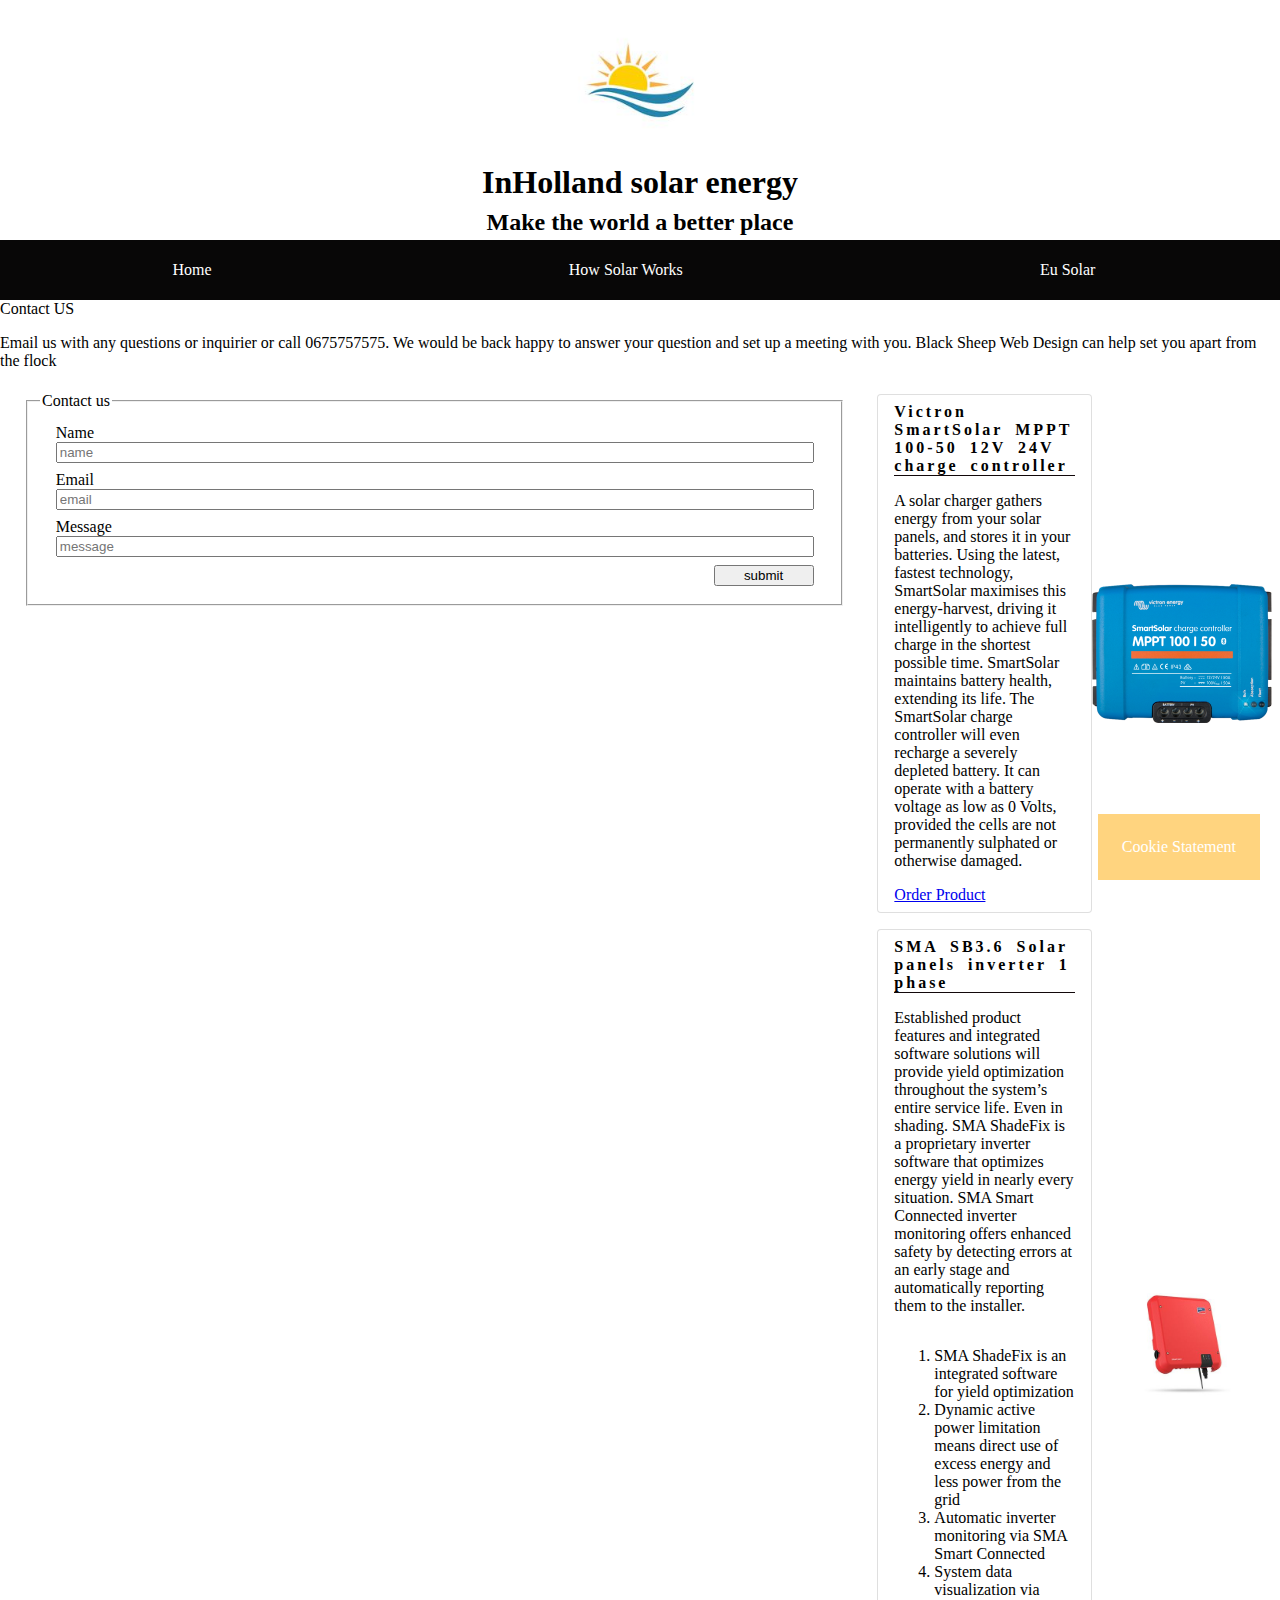
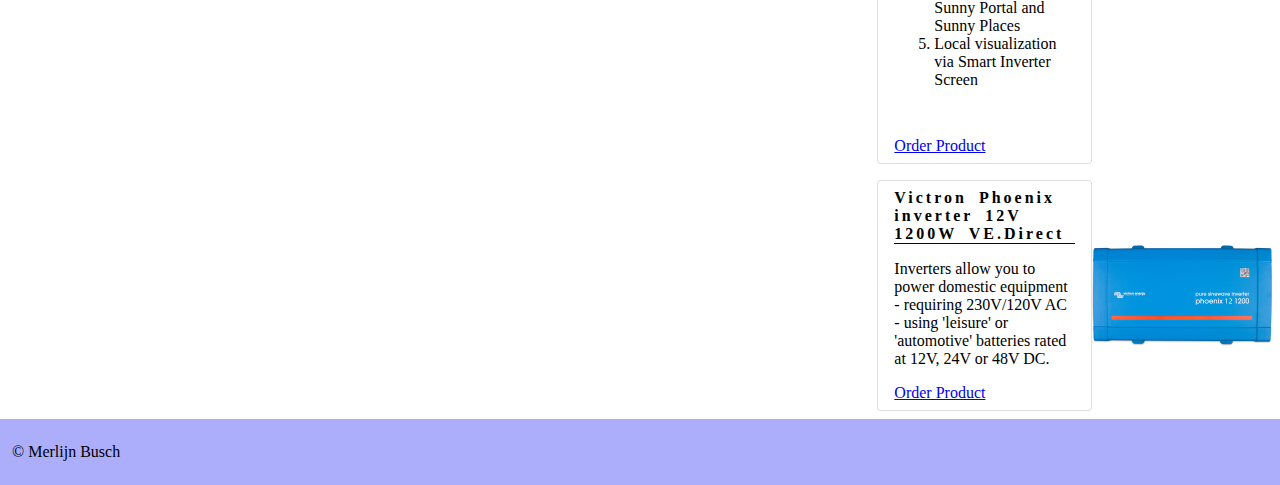
<file: contact.html>
<!DOCTYPE html>
<html lang="en" class="html">
<head>
    <meta charset="UTF-8">
    <meta name="viewport"
          content="width=device-width, user-scalable=no, initial-scale=1.0, maximum-scale=1.0, minimum-scale=1.0">
    <meta http-equiv="X-UA-Compatible" content="ie=edge">
    <meta name="author" content="Merlijn Busch">
    <title>Solar panels</title>
    <link rel="icon" type="image/x-icon" href="img/favicon.ico">
    <link rel="stylesheet" type="text/css" href="css/main.css">
    <link rel="stylesheet" type="text/css" href="css/contact.css">
</head>
<body class="body">
<header class="header">
    <!--logo-->
    <img class="header-logo" src="img/logo.jpg" alt="logo" title="logo">
    <section class="header-text-container">
        <h1 class="header-title">InHolland solar energy</h1>
        <h2 class="header-payoff">Make the world a better place</h2>
    </section>

    <nav role="navigation" class="nav">
        <section id="menuToggle">
            <input class="nav-checkbox" type="checkbox"/>
            <section class="hamburger">
                <span class="span"></span>
                <span class="span"></span>
                <span class="span"></span>
            </section>

            <ul class="nav-list" id="menu">
                <li class="nav-list-item"><a href="index.html">Home</a></li>
                <li class="nav-list-item"><a href="howsolarworks.html">How Solar Works</a></li>
                <li class="nav-list-item"><a href="eusolar.html">Eu Solar</a></li>
            </ul>
        </section>
    </nav>

</header>

<main class="main-content">

    <section class="main-content-information">
        <header>
            Contact US
        </header>
        <p>
            Email us with any questions or inquirier or call 0675757575. We
            would be back happy to answer your question and set up a meeting with
            you. Black Sheep Web Design can help set you apart from the flock
        </p>

    </section>

    <section class="contact-container">
        <form action="http://i-want-solar-energy.com/testform.php" class="main-content-form">
          <fieldset>
                <legend>Contact us</legend>
                <section class="main-content-form-section main-content-form-section-name">
                    <label for="name">Name</label>
                    <input class="main-content-form-name" type="text" id="name" name="name" placeholder="name"/>
                </section>
                <section class="main-content-form-section main-content-form-section-email">
                    <label for="email">Email</label>
                    <input class="main-content-form-email" type="email" id="email" name="email" placeholder="email"/>
                </section>
                <section class="main-content-form-section main-content-form-section-message">
                    <label for="message">Message</label>
                    <input class="main-content-form-message" id="message" name="message" placeholder="message"/>
                </section>

                <section class="main-content-form-section main-content-form-section-submit">
                    <input class="main-content-form-submit" type="submit" value="submit"/>
                </section>
            </fieldset>
        </form>

        <aside class="main-content-aside">
            <!--article 1-->
            <article class="product main-content-aside-product-1">
                <section class="product-section">
                    <header class="product-header">
                        Victron SmartSolar MPPT 100-50 12V 24V charge controller
                    </header>

                    <p>
                        A solar charger gathers energy from your solar panels, and stores it in your batteries.
                        Using the latest, fastest technology, SmartSolar maximises this energy-harvest, driving
                        it intelligently to achieve full charge in the shortest possible time. SmartSolar
                        maintains battery health, extending its life.

                        The SmartSolar charge controller will even recharge a severely depleted battery. It can
                        operate with a battery voltage as low as 0 Volts, provided the cells are not permanently
                        sulphated or otherwise damaged.
                    </p>

                    <footer class="product-footer">
                        <a href="https://www.ikwilzonneenergie.nl/epages/61494231.sf/nl_NL/?ObjectPath=/Shops/61494231/Products/SCC110050210"
                           target="_blank">Order Product</a>
                    </footer>
                </section>

                <a href="https://www.ikwilzonneenergie.nl/epages/61494231.sf/nl_NL/?ObjectPath=/Shops/61494231/Products/SCC110050210"
                   target="_blank" class="product-image">
                    <img class="res-image" src="img/product1.png"
                         alt="Victron SmartSolar MPPT 100-50 12V 24V charge controller"
                         title="Victron SmartSolar MPPT 100-50 12V 24V charge controller"/>
                </a>
            </article>

            <!--article 2-->
            <article class="product main-content-aside-product-2">
                <section class="product-section">
                    <header class="product-header">
                        SMA SB3.6 Solar panels inverter 1 phase
                    </header>

                    <p>
                        Established product features and integrated software solutions will provide yield
                        optimization throughout the system’s entire service life. Even in shading. SMA ShadeFix
                        is a proprietary inverter software that optimizes energy yield in nearly every situation.
                        SMA Smart Connected inverter monitoring offers enhanced safety by detecting errors at
                        an early stage and automatically reporting them to the installer.

                        <ol>
                            <li>SMA ShadeFix is an integrated software for yield optimization</li>
                            <li>Dynamic active power limitation means direct use of excess energy and less power from the grid
                            </li>
                            <li>Automatic inverter monitoring via SMA Smart Connected</li>
                            <li>System data visualization via Sunny Portal and Sunny Places</li>
                            <li>Local visualization via Smart Inverter Screen</li>
                        </ol>
                    </p>

                    <footer class="product-footer">
                        <a href="https://www.ikwilzonneenergie.nl/epages/61494231.sf/nl_NL/?ObjectPath=/Shops/61494231/Products/%22SMA+Sunny+Boy+SB3.6%22"
                           target="_blank">Order Product</a>
                    </footer>
                </section>

                <a href="https://www.ikwilzonneenergie.nl/epages/61494231.sf/nl_NL/?ObjectPath=/Shops/61494231/Products/%22SMA+Sunny+Boy+SB3.6%22"
                   target="_blank" class="product-image">
                    <img class="res-image" src="img/product2.jpg" alt="SMA SB3.6 Solar panels inverter 1 phase"
                         title="SMA SB3.6 Solar panels inverter 1 phase"/>
                </a>
            </article>

            <!--article 3-->
            <article class="product main-content-aside-product-2">
                <section class="product-section">
                    <header class="product-header">
                        Victron Phoenix inverter 12V 1200W VE.Direct
                    </header>

                    <p>
                        Inverters allow you to power domestic equipment -
                        requiring 230V/120V AC - using 'leisure' or 'automotive'
                        batteries rated at 12V, 24V or 48V DC.
                    </p>

                    <footer class="product-footer">
                        <a href="https://www.ikwilzonneenergie.nl/epages/61494231.sf/nl_NL/?ObjectPath=/Shops/61494231/Products/PIN122120200"
                           target="_blank">Order Product</a>
                    </footer>
                </section>
                <a href="https://www.ikwilzonneenergie.nl/epages/61494231.sf/nl_NL/?ObjectPath=/Shops/61494231/Products/PIN122120200"
                   target="_blank" class="product-image">
                    <img class="res-image" src="img/product3.png" alt="Victron Phoenix inverter 12V 1200W VE.Direct"
                         title="Victron Phoenix inverter 12V 1200W VE.Direct"/>
                </a>
            </article>
        </aside>
    </section>
</main>

<footer class="footer">
    <p class="footer-text">&copy; Merlijn Busch</p>
</footer>

<section class="cookie-container">
    <p class="cookie-container-text">Cookie Statement</p>
</section>

</body>
</html>
</file>
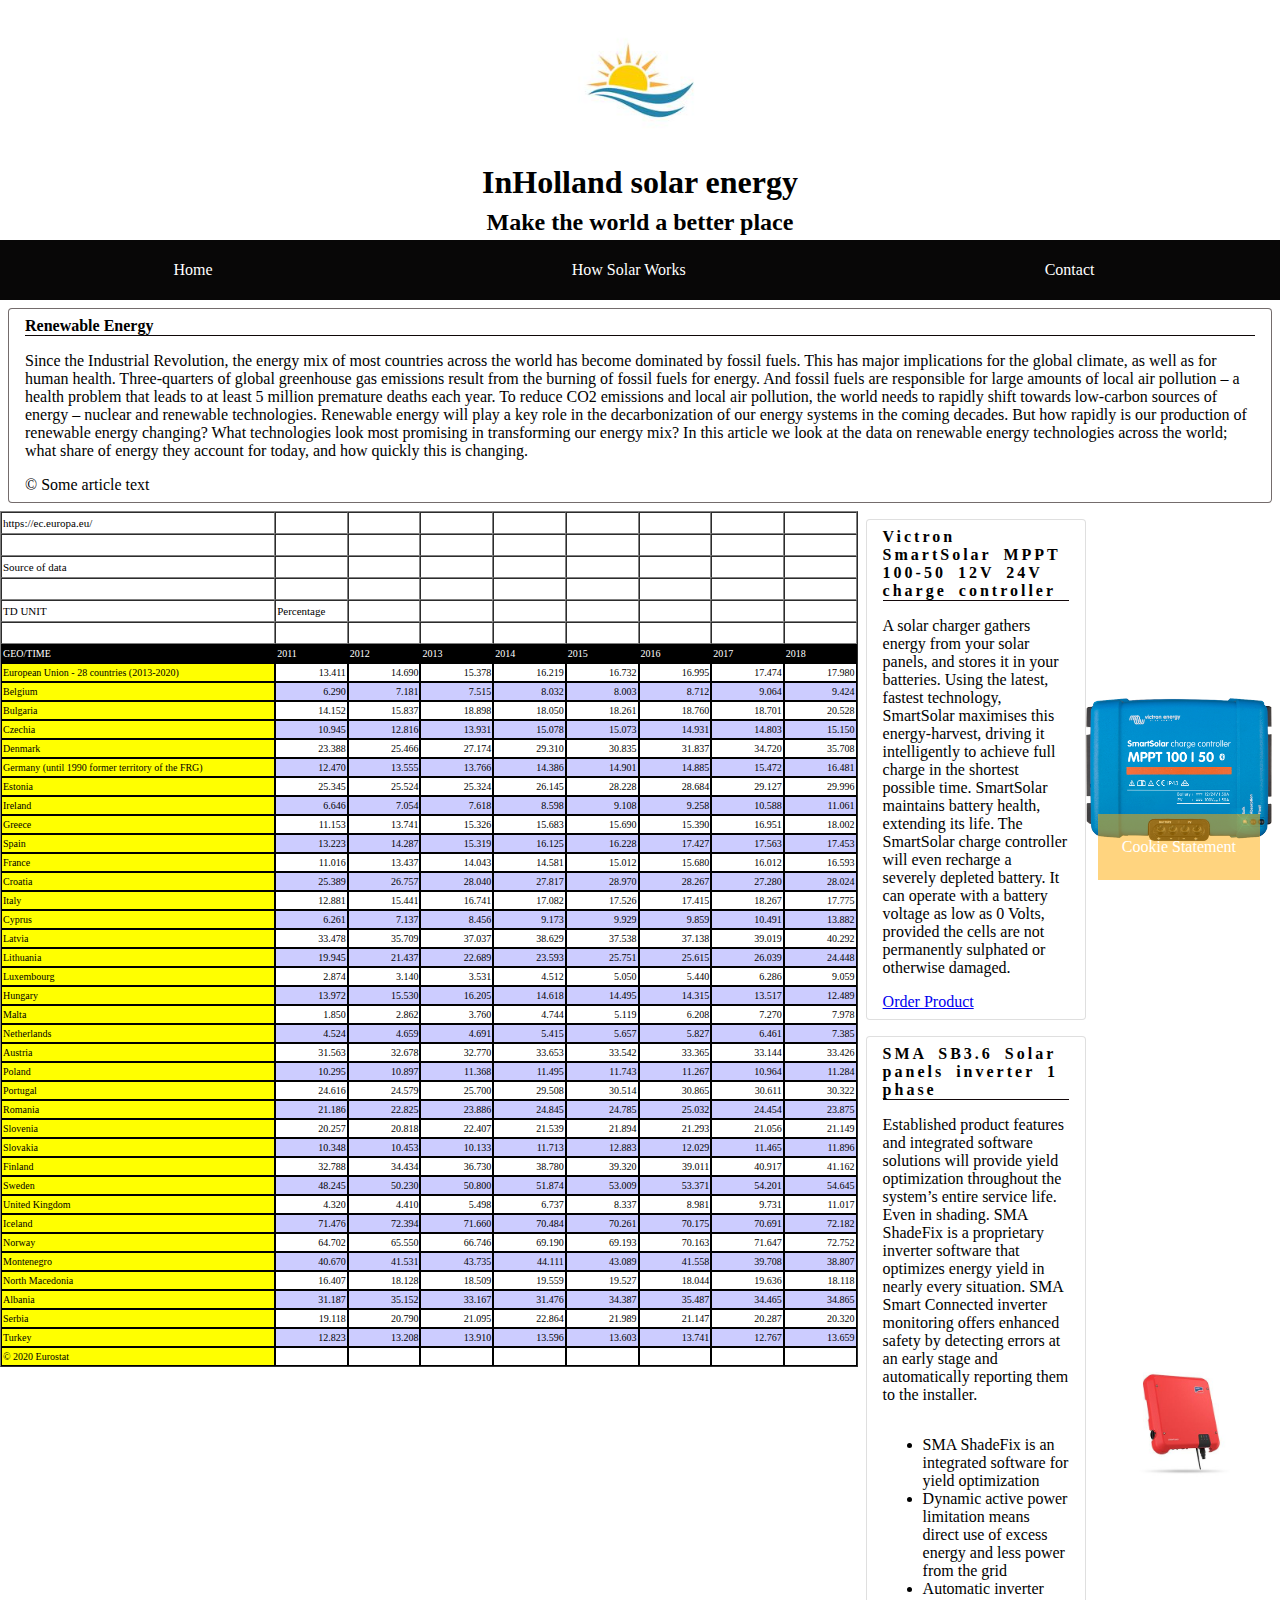
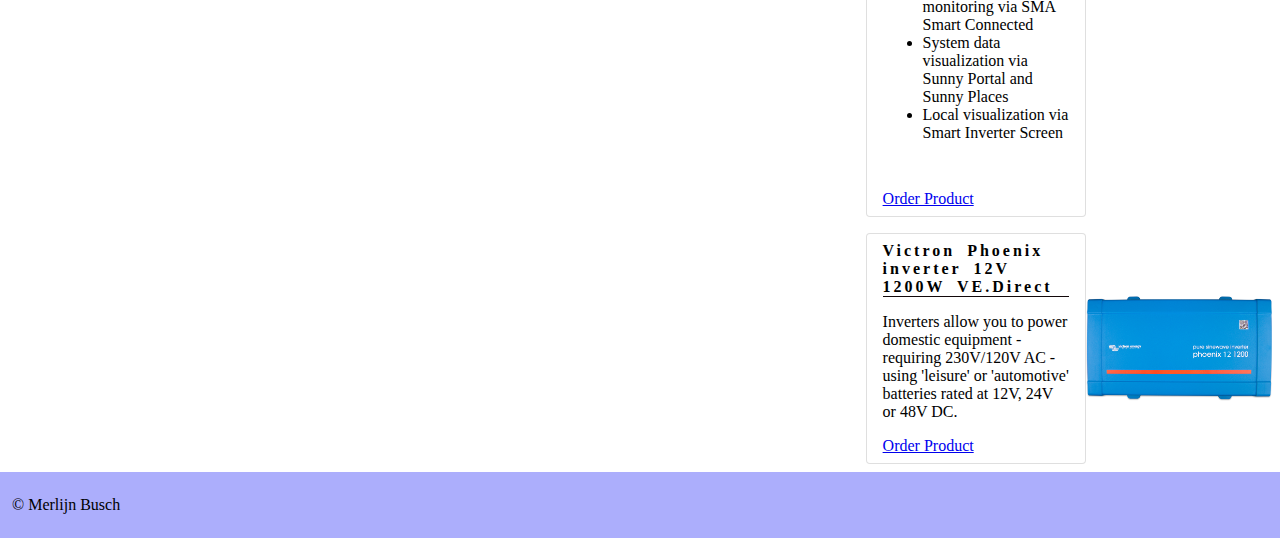
<file: eusolar.html>
<!doctype html>
<html lang="en" class="html">
<head>
    <meta charset="UTF-8">
    <meta name="viewport"
          content="width=device-width, user-scalable=no, initial-scale=1.0, maximum-scale=1.0, minimum-scale=1.0">
    <meta http-equiv="X-UA-Compatible" content="ie=edge">
    <title>Solar panels</title>
    <link rel="icon" type="image/x-icon" href="images/favicon.ico">
    <link rel="stylesheet" type="text/css" href="css/main.css">
    <link rel="stylesheet" type="text/css" href="css/eusolar.css">
</head>
<body class="body">
<header class="header">
    <!--logo-->
    <img class="header-logo" src="images/logo.jpg" alt="logo" title="logo">
    <section class="header-text-container">
        <h1 class="header-title">InHolland solar energy</h1>
        <h2 class="header-payoff">Make the world a better place</h2>
    </section>

    <nav role="navigation" class="nav">
        <section id="menuToggle">
            <input class="nav-checkbox" type="checkbox"/>
            <section class="hamburger">
                <span class="span"></span>
                <span class="span"></span>
                <span class="span"></span>
            </section>

            <ul class="nav-list" id="menu">
                <li class="nav-list-item"><a href="index.html">Home</a></li>
                <li class="nav-list-item"><a href="howsolarworks.html">How Solar Works</a></li>
                <li class="nav-list-item"><a href="contact.html">Contact</a></li>
            </ul>
        </section>
    </nav>

</header>

<main class="main-content">

    <section class="main-content-article">
        <article class="main-content-article-wrapper">
            <header>
                Renewable Energy
            </header>
            <p>
                Since the Industrial Revolution, the energy mix of most countries across the world has
                become dominated by fossil fuels. This has major implications for the global climate,
                as well as for human health. Three-quarters of global greenhouse gas emissions result
                from the burning of fossil fuels for energy. And fossil fuels are responsible for large
                amounts of local air pollution – a health problem that leads to at least 5 million premature deaths each year.
                To reduce CO2 emissions and local air pollution, the world needs to rapidly shift towards
                low-carbon sources of energy – nuclear and renewable technologies.
                Renewable energy will play a key role in the decarbonization of our energy systems in the
                coming decades. But how rapidly is our production of renewable energy changing? What technologies
                look most promising in transforming our energy mix?
                In this article we look at the data on renewable energy technologies across the world;
                what share of energy they account for today, and how quickly this is changing.
            </p>
            <footer>
                &copy; Some article text
            </footer>
        </article>
    </section>
    <section class="main-content-table">
    <table class="table" cellspacing=0 border=1>
            <tbody>
            <tr class="table-height">
                <td class="table-text">
                    <span class="table-info-text">https://ec.europa.eu/</span>
                </td>
                <td class="min-width-table">
                    <span class="table-info-text">&nbsp;</span>
                </td>
                <td class="min-width-table">
                    <span class="table-info-text">&nbsp;</span>
                </td>
                <td class="min-width-table">
                    <span class="table-info-text">&nbsp;</span>
                </td>
                <td class="min-width-table">
                    <span class="table-info-text">&nbsp;</span>
                </td>
                <td class="min-width-table">
                    <span class="table-info-text">&nbsp;</span>
                </td>
                <td class="min-width-table">
                    <span class="table-info-text">&nbsp;</span>
                </td>
                <td class="min-width-table">
                    <span class="table-info-text">&nbsp;</span>
                </td>
                <td class="min-width-table">
                    <span class="table-info-text">&nbsp;</span>
                </td>
            </tr>
            <tr class="table-height">
                <td class="table-text">
                    <span class="table-info-text">&nbsp;</span>
                </td>
                <td class="table-text">
                    <span class="table-info-text">&nbsp;</span>
                </td>
                <td class="min-width-table">
                    <span class="table-info-text">&nbsp;</span>
                </td>
                <td class="min-width-table">
                    <span class="table-info-text">&nbsp;</span>
                </td>
                <td class="min-width-table">
                    <span class="table-info-text">&nbsp;</span>
                </td>
                <td class="min-width-table">
                    <span class="table-info-text">&nbsp;</span>
                </td>
                <td class="min-width-table">
                    <span class="table-info-text">&nbsp;</span>
                </td>
                <td class="min-width-table">
                    <span class="table-info-text">&nbsp;</span>
                </td>
                <td class="min-width-table">
                    <span class="table-info-text">&nbsp;</span>
                </td>
            </tr>
            <tr class="table-height">
                <td class="table-text">
                    <span class="table-info-text">Source of data</span>
                </td>
                <td class="table-text">
                    <span class="table-info-text"></span>
                </td>
                <td class="min-width-table">
                    <span class="table-info-text">&nbsp;</span>
                </td>
                <td class="min-width-table">
                    <span class="table-info-text">&nbsp;</span>
                </td>
                <td class="min-width-table">
                    <span class="table-info-text">&nbsp;</span>
                </td>
                <td class="min-width-table">
                    <span class="table-info-text">&nbsp;</span>
                </td>
                <td class="min-width-table">
                    <span class="table-info-text">&nbsp;</span>
                </td>
                <td class="min-width-table">
                    <span class="table-info-text">&nbsp;</span>
                </td>
                <td class="min-width-table">
                    <span class="table-info-text">&nbsp;</span>
                </td>
            </tr>
            <tr class="table-height">
                <td class="table-text">
                    <span class="table-info-text">&nbsp;</span>
                </td>
                <td class="table-text">
                    <span class="table-info-text">&nbsp;</span>
                </td>
                <td class="min-width-table">
                    <span class="table-info-text">&nbsp;</span>
                </td>
                <td class="min-width-table">
                    <span class="table-info-text">&nbsp;</span>
                </td>
                <td class="min-width-table">
                    <span class="table-info-text">&nbsp;</span>
                </td>
                <td class="min-width-table">
                    <span class="table-info-text">&nbsp;</span>
                </td>
                <td class="min-width-table">
                    <span class="table-info-text">&nbsp;</span>
                </td>
                <td class="min-width-table">
                    <span class="table-info-text">&nbsp;</span>
                </td>
                <td class="min-width-table">
                    <span class="table-info-text">&nbsp;</span>
                </td>
            </tr>
            <tr class="table-height">
                <td class="table-text">
                    <span class="table-info-text">TD UNIT</span>
                </td>
                <td class="table-text">
                    <span class="table-info-text">Percentage</span>
                </td>
                <td class="min-width-table">
                    <span class="table-info-text">&nbsp;</span>
                </td>
                <td class="min-width-table">
                    <span class="table-info-text">&nbsp;</span>
                </td>
                <td class="min-width-table">
                    <span class="table-info-text">&nbsp;</span>
                </td>
                <td class="min-width-table">
                    <span class="table-info-text">&nbsp;</span>
                </td>
                <td class="min-width-table">
                    <span class="table-info-text">&nbsp;</span>
                </td>
                <td class="min-width-table">
                    <span class="table-info-text">&nbsp;</span>
                </td>
                <td class="min-width-table">
                    <span class="table-info-text">&nbsp;</span>
                </td>
            </tr>
            <tr style="height:0px;">
                <td class="min-width-table">
                    <span class="table-info-text">&nbsp;</span>
                </td>
                <td class="min-width-table">
                    <span class="table-info-text">&nbsp;</span>
                </td>
                <td class="min-width-table">
                    <span class="table-info-text">&nbsp;</span>
                </td>
                <td class="min-width-table">
                    <span class="table-info-text">&nbsp;</span>
                </td>
                <td class="min-width-table">
                    <span class="table-info-text">&nbsp;</span>
                </td>
                <td class="min-width-table">
                    <span class="table-info-text">&nbsp;</span>
                </td>
                <td class="min-width-table">
                    <span class="table-info-text">&nbsp;</span>
                </td>
                <td class="min-width-table">
                    <span class="table-info-text">&nbsp;</span>
                </td>
                <td class="min-width-table">
                    <span class="table-info-text">&nbsp;</span>
                </td>
            </tr>
            <tr class="table-height">
                <td class="table-header-bar">
                    <span class="table-info-text">GEO/TIME</span>
                </td>
                <td class="table-header-bar">
                    <span class="table-info-text">2011</span>
                </td>
                <td class="table-header-bar">
                    <span class="table-info-text">2012</span>
                </td>
                <td class="table-header-bar">
                    <span class="table-info-text">2013</span>
                </td>
                <td class="table-header-bar">
                    <span class="table-info-text">2014</span>
                </td>
                <td class="table-header-bar">
                    <span class="table-info-text">2015</span>
                </td>
                <td class="table-header-bar">
                    <span class="table-info-text">2016</span>
                </td>
                <td class="table-header-bar">
                    <span class="table-info-text">2017</span>
                </td>
                <td class="table-header-bar">
                    <span class="table-info-text">2018</span>
                </td>
            </tr>
            <tr class="table-height">
                <td class="table-text-type-one ">
                    <span class="table-info-text">European Union - 28 countries (2013-2020)</span>
                </td>
                <td class="table-text-type-two">
                    <span class="table-info-text">13.411</span>
                </td>
                <td class="table-text-type-two">
                    <span class="table-info-text">14.690</span>
                </td>
                <td class="table-text-type-two">
                    <span class="table-info-text">15.378</span>
                </td>
                <td class="table-text-type-two">
                    <span class="table-info-text">16.219</span>
                </td>
                <td class="table-text-type-two">
                    <span class="table-info-text">16.732</span>
                </td>
                <td class="table-text-type-two">
                    <span class="table-info-text">16.995</span>
                </td>
                <td class="table-text-type-two">
                    <span class="table-info-text">17.474</span>
                </td>
                <td class="table-text-type-two">
                    <span class="table-info-text">17.980</span>
                </td>
            </tr>
            <tr class="table-height">
                <td class="table-text-type-one ">
                    <span class="table-info-text">Belgium</span>
                </td>
                <td class="table-text-type-three ">
                    <span class="table-info-text">6.290</span>
                </td>
                <td class="table-text-type-three ">
                    <span class="table-info-text">7.181</span>
                </td>
                <td class="table-text-type-three ">
                    <span class="table-info-text">7.515</span>
                </td>
                <td class="table-text-type-three ">
                    <span class="table-info-text">8.032</span>
                </td>
                <td class="table-text-type-three ">
                    <span class="table-info-text">8.003</span>
                </td>
                <td class="table-text-type-three ">
                    <span class="table-info-text">8.712</span>
                </td>
                <td class="table-text-type-three ">
                    <span class="table-info-text">9.064</span>
                </td>
                <td class="table-text-type-three ">
                    <span class="table-info-text">9.424</span>
                </td>
            </tr>
            <tr class="table-height">
                <td class="table-text-type-one ">
                    <span class="table-info-text">Bulgaria</span>
                </td>
                <td class="table-text-type-two">
                    <span class="table-info-text">14.152</span>
                </td>
                <td class="table-text-type-two">
                    <span class="table-info-text">15.837</span>
                </td>
                <td class="table-text-type-two">
                    <span class="table-info-text">18.898</span>
                </td>
                <td class="table-text-type-two">
                    <span class="table-info-text">18.050</span>
                </td>
                <td class="table-text-type-two">
                    <span class="table-info-text">18.261</span>
                </td>
                <td class="table-text-type-two">
                    <span class="table-info-text">18.760</span>
                </td>
                <td class="table-text-type-two">
                    <span class="table-info-text">18.701</span>
                </td>
                <td class="table-text-type-two">
                    <span class="table-info-text">20.528</span>
                </td>
            </tr>
            <tr class="table-height">
                <td class="table-text-type-one ">
                    <span class="table-info-text">Czechia</span>
                </td>
                <td class="table-text-type-three ">
                    <span class="table-info-text">10.945</span>
                </td>
                <td class="table-text-type-three ">
                    <span class="table-info-text">12.816</span>
                </td>
                <td class="table-text-type-three ">
                    <span class="table-info-text">13.931</span>
                </td>
                <td class="table-text-type-three ">
                    <span class="table-info-text">15.078</span>
                </td>
                <td class="table-text-type-three ">
                    <span class="table-info-text">15.073</span>
                </td>
                <td class="table-text-type-three ">
                    <span class="table-info-text">14.931</span>
                </td>
                <td class="table-text-type-three ">
                    <span class="table-info-text">14.803</span>
                </td>
                <td class="table-text-type-three ">
                    <span class="table-info-text">15.150</span>
                </td>
            </tr>
            <tr class="table-height">
                <td class="table-text-type-one ">
                    <span class="table-info-text">Denmark</span>
                </td>
                <td class="table-text-type-two">
                    <span class="table-info-text">23.388</span>
                </td>
                <td class="table-text-type-two">
                    <span class="table-info-text">25.466</span>
                </td>
                <td class="table-text-type-two">
                    <span class="table-info-text">27.174</span>
                </td>
                <td class="table-text-type-two">
                    <span class="table-info-text">29.310</span>
                </td>
                <td class="table-text-type-two">
                    <span class="table-info-text">30.835</span>
                </td>
                <td class="table-text-type-two">
                    <span class="table-info-text">31.837</span>
                </td>
                <td class="table-text-type-two">
                    <span class="table-info-text">34.720</span>
                </td>
                <td class="table-text-type-two">
                    <span class="table-info-text">35.708</span>
                </td>
            </tr>
            <tr class="table-height">
                <td class="table-text-type-one ">
                    <span class="table-info-text">Germany (until 1990 former territory of the FRG)</span>
                </td>
                <td class="table-text-type-three ">
                    <span class="table-info-text">12.470</span>
                </td>
                <td class="table-text-type-three ">
                    <span class="table-info-text">13.555</span>
                </td>
                <td class="table-text-type-three ">
                    <span class="table-info-text">13.766</span>
                </td>
                <td class="table-text-type-three ">
                    <span class="table-info-text">14.386</span>
                </td>
                <td class="table-text-type-three ">
                    <span class="table-info-text">14.901</span>
                </td>
                <td class="table-text-type-three ">
                    <span class="table-info-text">14.885</span>
                </td>
                <td class="table-text-type-three ">
                    <span class="table-info-text">15.472</span>
                </td>
                <td class="table-text-type-three ">
                    <span class="table-info-text">16.481</span>
                </td>
            </tr>
            <tr class="table-height">
                <td class="table-text-type-one ">
                    <span class="table-info-text">Estonia</span>
                </td>
                <td class="table-text-type-two">
                    <span class="table-info-text">25.345</span>
                </td>
                <td class="table-text-type-two">
                    <span class="table-info-text">25.524</span>
                </td>
                <td class="table-text-type-two">
                    <span class="table-info-text">25.324</span>
                </td>
                <td class="table-text-type-two">
                    <span class="table-info-text">26.145</span>
                </td>
                <td class="table-text-type-two">
                    <span class="table-info-text">28.228</span>
                </td>
                <td class="table-text-type-two">
                    <span class="table-info-text">28.684</span>
                </td>
                <td class="table-text-type-two">
                    <span class="table-info-text">29.127</span>
                </td>
                <td class="table-text-type-two">
                    <span class="table-info-text">29.996</span>
                </td>
            </tr>
            <tr class="table-height">
                <td class="table-text-type-one ">
                    <span class="table-info-text">Ireland</span>
                </td>
                <td class="table-text-type-three ">
                    <span class="table-info-text">6.646</span>
                </td>
                <td class="table-text-type-three ">
                    <span class="table-info-text">7.054</span>
                </td>
                <td class="table-text-type-three ">
                    <span class="table-info-text">7.618</span>
                </td>
                <td class="table-text-type-three ">
                    <span class="table-info-text">8.598</span>
                </td>
                <td class="table-text-type-three ">
                    <span class="table-info-text">9.108</span>
                </td>
                <td class="table-text-type-three ">
                    <span class="table-info-text">9.258</span>
                </td>
                <td class="table-text-type-three ">
                    <span class="table-info-text">10.588</span>
                </td>
                <td class="table-text-type-three ">
                    <span class="table-info-text">11.061</span>
                </td>
            </tr>
            <tr class="table-height">
                <td class="table-text-type-one ">
                    <span class="table-info-text">Greece</span>
                </td>
                <td class="table-text-type-two">
                    <span class="table-info-text">11.153</span>
                </td>
                <td class="table-text-type-two">
                    <span class="table-info-text">13.741</span>
                </td>
                <td class="table-text-type-two">
                    <span class="table-info-text">15.326</span>
                </td>
                <td class="table-text-type-two">
                    <span class="table-info-text">15.683</span>
                </td>
                <td class="table-text-type-two">
                    <span class="table-info-text">15.690</span>
                </td>
                <td class="table-text-type-two">
                    <span class="table-info-text">15.390</span>
                </td>
                <td class="table-text-type-two">
                    <span class="table-info-text">16.951</span>
                </td>
                <td class="table-text-type-two">
                    <span class="table-info-text">18.002</span>
                </td>
            </tr>
            <tr class="table-height">
                <td class="table-text-type-one ">
                    <span class="table-info-text">Spain</span>
                </td>
                <td class="table-text-type-three ">
                    <span class="table-info-text">13.223</span>
                </td>
                <td class="table-text-type-three ">
                    <span class="table-info-text">14.287</span>
                </td>
                <td class="table-text-type-three ">
                    <span class="table-info-text">15.319</span>
                </td>
                <td class="table-text-type-three ">
                    <span class="table-info-text">16.125</span>
                </td>
                <td class="table-text-type-three ">
                    <span class="table-info-text">16.228</span>
                </td>
                <td class="table-text-type-three ">
                    <span class="table-info-text">17.427</span>
                </td>
                <td class="table-text-type-three ">
                    <span class="table-info-text">17.563</span>
                </td>
                <td class="table-text-type-three ">
                    <span class="table-info-text">17.453</span>
                </td>
            </tr>
            <tr class="table-height">
                <td class="table-text-type-one ">
                    <span class="table-info-text">France</span>
                </td>
                <td class="table-text-type-two">
                    <span class="table-info-text">11.016</span>
                </td>
                <td class="table-text-type-two">
                    <span class="table-info-text">13.437</span>
                </td>
                <td class="table-text-type-two">
                    <span class="table-info-text">14.043</span>
                </td>
                <td class="table-text-type-two">
                    <span class="table-info-text">14.581</span>
                </td>
                <td class="table-text-type-two">
                    <span class="table-info-text">15.012</span>
                </td>
                <td class="table-text-type-two">
                    <span class="table-info-text">15.680</span>
                </td>
                <td class="table-text-type-two">
                    <span class="table-info-text">16.012</span>
                </td>
                <td class="table-text-type-two">
                    <span class="table-info-text">16.593</span>
                </td>
            </tr>
            <tr class="table-height">
                <td class="table-text-type-one ">
                    <span class="table-info-text">Croatia</span>
                </td>
                <td class="table-text-type-three ">
                    <span class="table-info-text">25.389</span>
                </td>
                <td class="table-text-type-three ">
                    <span class="table-info-text">26.757</span>
                </td>
                <td class="table-text-type-three ">
                    <span class="table-info-text">28.040</span>
                </td>
                <td class="table-text-type-three ">
                    <span class="table-info-text">27.817</span>
                </td>
                <td class="table-text-type-three ">
                    <span class="table-info-text">28.970</span>
                </td>
                <td class="table-text-type-three ">
                    <span class="table-info-text">28.267</span>
                </td>
                <td class="table-text-type-three ">
                    <span class="table-info-text">27.280</span>
                </td>
                <td class="table-text-type-three ">
                    <span class="table-info-text">28.024</span>
                </td>
            </tr>
            <tr class="table-height">
                <td class="table-text-type-one ">
                    <span class="table-info-text">Italy</span>
                </td>
                <td class="table-text-type-two">
                    <span class="table-info-text">12.881</span>
                </td>
                <td class="table-text-type-two">
                    <span class="table-info-text">15.441</span>
                </td>
                <td class="table-text-type-two">
                    <span class="table-info-text">16.741</span>
                </td>
                <td class="table-text-type-two">
                    <span class="table-info-text">17.082</span>
                </td>
                <td class="table-text-type-two">
                    <span class="table-info-text">17.526</span>
                </td>
                <td class="table-text-type-two">
                    <span class="table-info-text">17.415</span>
                </td>
                <td class="table-text-type-two">
                    <span class="table-info-text">18.267</span>
                </td>
                <td class="table-text-type-two">
                    <span class="table-info-text">17.775</span>
                </td>
            </tr>
            <tr class="table-height">
                <td class="table-text-type-one ">
                    <span class="table-info-text">Cyprus</span>
                </td>
                <td class="table-text-type-three ">
                    <span class="table-info-text">6.261</span>
                </td>
                <td class="table-text-type-three ">
                    <span class="table-info-text">7.137</span>
                </td>
                <td class="table-text-type-three ">
                    <span class="table-info-text">8.456</span>
                </td>
                <td class="table-text-type-three ">
                    <span class="table-info-text">9.173</span>
                </td>
                <td class="table-text-type-three ">
                    <span class="table-info-text">9.929</span>
                </td>
                <td class="table-text-type-three ">
                    <span class="table-info-text">9.859</span>
                </td>
                <td class="table-text-type-three ">
                    <span class="table-info-text">10.491</span>
                </td>
                <td class="table-text-type-three ">
                    <span class="table-info-text">13.882</span>
                </td>
            </tr>
            <tr class="table-height">
                <td class="table-text-type-one ">
                    <span class="table-info-text">Latvia</span>
                </td>
                <td class="table-text-type-two">
                    <span class="table-info-text">33.478</span>
                </td>
                <td class="table-text-type-two">
                    <span class="table-info-text">35.709</span>
                </td>
                <td class="table-text-type-two">
                    <span class="table-info-text">37.037</span>
                </td>
                <td class="table-text-type-two">
                    <span class="table-info-text">38.629</span>
                </td>
                <td class="table-text-type-two">
                    <span class="table-info-text">37.538</span>
                </td>
                <td class="table-text-type-two">
                    <span class="table-info-text">37.138</span>
                </td>
                <td class="table-text-type-two">
                    <span class="table-info-text">39.019</span>
                </td>
                <td class="table-text-type-two">
                    <span class="table-info-text">40.292</span>
                </td>
            </tr>
            <tr class="table-height">
                <td class="table-text-type-one ">
                    <span class="table-info-text">Lithuania</span>
                </td>
                <td class="table-text-type-three ">
                    <span class="table-info-text">19.945</span>
                </td>
                <td class="table-text-type-three ">
                    <span class="table-info-text">21.437</span>
                </td>
                <td class="table-text-type-three ">
                    <span class="table-info-text">22.689</span>
                </td>
                <td class="table-text-type-three ">
                    <span class="table-info-text">23.593</span>
                </td>
                <td class="table-text-type-three ">
                    <span class="table-info-text">25.751</span>
                </td>
                <td class="table-text-type-three ">
                    <span class="table-info-text">25.615</span>
                </td>
                <td class="table-text-type-three ">
                    <span class="table-info-text">26.039</span>
                </td>
                <td class="table-text-type-three ">
                    <span class="table-info-text">24.448</span>
                </td>
            </tr>
            <tr class="table-height">
                <td class="table-text-type-one ">
                    <span class="table-info-text">Luxembourg</span>
                </td>
                <td class="table-text-type-two">
                    <span class="table-info-text">2.874</span>
                </td>
                <td class="table-text-type-two">
                    <span class="table-info-text">3.140</span>
                </td>
                <td class="table-text-type-two">
                    <span class="table-info-text">3.531</span>
                </td>
                <td class="table-text-type-two">
                    <span class="table-info-text">4.512</span>
                </td>
                <td class="table-text-type-two">
                    <span class="table-info-text">5.050</span>
                </td>
                <td class="table-text-type-two">
                    <span class="table-info-text">5.440</span>
                </td>
                <td class="table-text-type-two">
                    <span class="table-info-text">6.286</span>
                </td>
                <td class="table-text-type-two">
                    <span class="table-info-text">9.059</span>
                </td>
            </tr>
            <tr class="table-height">
                <td class="table-text-type-one ">
                    <span class="table-info-text">Hungary</span>
                </td>
                <td class="table-text-type-three ">
                    <span class="table-info-text">13.972</span>
                </td>
                <td class="table-text-type-three ">
                    <span class="table-info-text">15.530</span>
                </td>
                <td class="table-text-type-three ">
                    <span class="table-info-text">16.205</span>
                </td>
                <td class="table-text-type-three ">
                    <span class="table-info-text">14.618</span>
                </td>
                <td class="table-text-type-three ">
                    <span class="table-info-text">14.495</span>
                </td>
                <td class="table-text-type-three ">
                    <span class="table-info-text">14.315</span>
                </td>
                <td class="table-text-type-three ">
                    <span class="table-info-text">13.517</span>
                </td>
                <td class="table-text-type-three ">
                    <span class="table-info-text">12.489</span>
                </td>
            </tr>
            <tr class="table-height">
                <td class="table-text-type-one ">
                    <span class="table-info-text">Malta</span>
                </td>
                <td class="table-text-type-two">
                    <span class="table-info-text">1.850</span>
                </td>
                <td class="table-text-type-two">
                    <span class="table-info-text">2.862</span>
                </td>
                <td class="table-text-type-two">
                    <span class="table-info-text">3.760</span>
                </td>
                <td class="table-text-type-two">
                    <span class="table-info-text">4.744</span>
                </td>
                <td class="table-text-type-two">
                    <span class="table-info-text">5.119</span>
                </td>
                <td class="table-text-type-two">
                    <span class="table-info-text">6.208</span>
                </td>
                <td class="table-text-type-two">
                    <span class="table-info-text">7.270</span>
                </td>
                <td class="table-text-type-two">
                    <span class="table-info-text">7.978</span>
                </td>
            </tr>
            <tr class="table-height">
                <td class="table-text-type-one ">
                    <span class="table-info-text">Netherlands</span>
                </td>
                <td class="table-text-type-three ">
                    <span class="table-info-text">4.524</span>
                </td>
                <td class="table-text-type-three ">
                    <span class="table-info-text">4.659</span>
                </td>
                <td class="table-text-type-three ">
                    <span class="table-info-text">4.691</span>
                </td>
                <td class="table-text-type-three ">
                    <span class="table-info-text">5.415</span>
                </td>
                <td class="table-text-type-three ">
                    <span class="table-info-text">5.657</span>
                </td>
                <td class="table-text-type-three ">
                    <span class="table-info-text">5.827</span>
                </td>
                <td class="table-text-type-three ">
                    <span class="table-info-text">6.461</span>
                </td>
                <td class="table-text-type-three ">
                    <span class="table-info-text">7.385</span>
                </td>
            </tr>
            <tr class="table-height">
                <td class="table-text-type-one ">
                    <span class="table-info-text">Austria</span>
                </td>
                <td class="table-text-type-two">
                    <span class="table-info-text">31.563</span>
                </td>
                <td class="table-text-type-two">
                    <span class="table-info-text">32.678</span>
                </td>
                <td class="table-text-type-two">
                    <span class="table-info-text">32.770</span>
                </td>
                <td class="table-text-type-two">
                    <span class="table-info-text">33.653</span>
                </td>
                <td class="table-text-type-two">
                    <span class="table-info-text">33.542</span>
                </td>
                <td class="table-text-type-two">
                    <span class="table-info-text">33.365</span>
                </td>
                <td class="table-text-type-two">
                    <span class="table-info-text">33.144</span>
                </td>
                <td class="table-text-type-two">
                    <span class="table-info-text">33.426</span>
                </td>
            </tr>
            <tr class="table-height">
                <td class="table-text-type-one ">
                    <span class="table-info-text">Poland</span>
                </td>
                <td class="table-text-type-three ">
                    <span class="table-info-text">10.295</span>
                </td>
                <td class="table-text-type-three ">
                    <span class="table-info-text">10.897</span>
                </td>
                <td class="table-text-type-three ">
                    <span class="table-info-text">11.368</span>
                </td>
                <td class="table-text-type-three ">
                    <span class="table-info-text">11.495</span>
                </td>
                <td class="table-text-type-three ">
                    <span class="table-info-text">11.743</span>
                </td>
                <td class="table-text-type-three ">
                    <span class="table-info-text">11.267</span>
                </td>
                <td class="table-text-type-three ">
                    <span class="table-info-text">10.964</span>
                </td>
                <td class="table-text-type-three ">
                    <span class="table-info-text">11.284</span>
                </td>
            </tr>
            <tr class="table-height">
                <td class="table-text-type-one ">
                    <span class="table-info-text">Portugal</span>
                </td>
                <td class="table-text-type-two">
                    <span class="table-info-text">24.616</span>
                </td>
                <td class="table-text-type-two">
                    <span class="table-info-text">24.579</span>
                </td>
                <td class="table-text-type-two">
                    <span class="table-info-text">25.700</span>
                </td>
                <td class="table-text-type-two">
                    <span class="table-info-text">29.508</span>
                </td>
                <td class="table-text-type-two">
                    <span class="table-info-text">30.514</span>
                </td>
                <td class="table-text-type-two">
                    <span class="table-info-text">30.865</span>
                </td>
                <td class="table-text-type-two">
                    <span class="table-info-text">30.611</span>
                </td>
                <td class="table-text-type-two">
                    <span class="table-info-text">30.322</span>
                </td>
            </tr>
            <tr class="table-height">
                <td class="table-text-type-one ">
                    <span class="table-info-text">Romania</span>
                </td>
                <td class="table-text-type-three ">
                    <span class="table-info-text">21.186</span>
                </td>
                <td class="table-text-type-three ">
                    <span class="table-info-text">22.825</span>
                </td>
                <td class="table-text-type-three ">
                    <span class="table-info-text">23.886</span>
                </td>
                <td class="table-text-type-three ">
                    <span class="table-info-text">24.845</span>
                </td>
                <td class="table-text-type-three ">
                    <span class="table-info-text">24.785</span>
                </td>
                <td class="table-text-type-three ">
                    <span class="table-info-text">25.032</span>
                </td>
                <td class="table-text-type-three ">
                    <span class="table-info-text">24.454</span>
                </td>
                <td class="table-text-type-three ">
                    <span class="table-info-text">23.875</span>
                </td>
            </tr>
            <tr class="table-height">
                <td class="table-text-type-one ">
                    <span class="table-info-text">Slovenia</span>
                </td>
                <td class="table-text-type-two">
                    <span class="table-info-text">20.257</span>
                </td>
                <td class="table-text-type-two">
                    <span class="table-info-text">20.818</span>
                </td>
                <td class="table-text-type-two">
                    <span class="table-info-text">22.407</span>
                </td>
                <td class="table-text-type-two">
                    <span class="table-info-text">21.539</span>
                </td>
                <td class="table-text-type-two">
                    <span class="table-info-text">21.894</span>
                </td>
                <td class="table-text-type-two">
                    <span class="table-info-text">21.293</span>
                </td>
                <td class="table-text-type-two">
                    <span class="table-info-text">21.056</span>
                </td>
                <td class="table-text-type-two">
                    <span class="table-info-text">21.149</span>
                </td>
            </tr>
            <tr class="table-height">
                <td class="table-text-type-one ">
                    <span class="table-info-text">Slovakia</span>
                </td>
                <td class="table-text-type-three ">
                    <span class="table-info-text">10.348</span>
                </td>
                <td class="table-text-type-three ">
                    <span class="table-info-text">10.453</span>
                </td>
                <td class="table-text-type-three ">
                    <span class="table-info-text">10.133</span>
                </td>
                <td class="table-text-type-three ">
                    <span class="table-info-text">11.713</span>
                </td>
                <td class="table-text-type-three ">
                    <span class="table-info-text">12.883</span>
                </td>
                <td class="table-text-type-three ">
                    <span class="table-info-text">12.029</span>
                </td>
                <td class="table-text-type-three ">
                    <span class="table-info-text">11.465</span>
                </td>
                <td class="table-text-type-three ">
                    <span class="table-info-text">11.896</span>
                </td>
            </tr>
            <tr class="table-height">
                <td class="table-text-type-one ">
                    <span class="table-info-text">Finland</span>
                </td>
                <td class="table-text-type-two">
                    <span class="table-info-text">32.788</span>
                </td>
                <td class="table-text-type-two">
                    <span class="table-info-text">34.434</span>
                </td>
                <td class="table-text-type-two">
                    <span class="table-info-text">36.730</span>
                </td>
                <td class="table-text-type-two">
                    <span class="table-info-text">38.780</span>
                </td>
                <td class="table-text-type-two">
                    <span class="table-info-text">39.320</span>
                </td>
                <td class="table-text-type-two">
                    <span class="table-info-text">39.011</span>
                </td>
                <td class="table-text-type-two">
                    <span class="table-info-text">40.917</span>
                </td>
                <td class="table-text-type-two">
                    <span class="table-info-text">41.162</span>
                </td>
            </tr>
            <tr class="table-height">
                <td class="table-text-type-one ">
                    <span class="table-info-text">Sweden</span>
                </td>
                <td class="table-text-type-three ">
                    <span class="table-info-text">48.245</span>
                </td>
                <td class="table-text-type-three ">
                    <span class="table-info-text">50.230</span>
                </td>
                <td class="table-text-type-three ">
                    <span class="table-info-text">50.800</span>
                </td>
                <td class="table-text-type-three ">
                    <span class="table-info-text">51.874</span>
                </td>
                <td class="table-text-type-three ">
                    <span class="table-info-text">53.009</span>
                </td>
                <td class="table-text-type-three ">
                    <span class="table-info-text">53.371</span>
                </td>
                <td class="table-text-type-three ">
                    <span class="table-info-text">54.201</span>
                </td>
                <td class="table-text-type-three ">
                    <span class="table-info-text">54.645</span>
                </td>
            </tr>
            <tr class="table-height">
                <td class="table-text-type-one ">
                    <span class="table-info-text">United Kingdom</span>
                </td>
                <td class="table-text-type-two">
                    <span class="table-info-text">4.320</span>
                </td>
                <td class="table-text-type-two">
                    <span class="table-info-text">4.410</span>
                </td>
                <td class="table-text-type-two">
                    <span class="table-info-text">5.498</span>
                </td>
                <td class="table-text-type-two">
                    <span class="table-info-text">6.737</span>
                </td>
                <td class="table-text-type-two">
                    <span class="table-info-text">8.337</span>
                </td>
                <td class="table-text-type-two">
                    <span class="table-info-text">8.981</span>
                </td>
                <td class="table-text-type-two">
                    <span class="table-info-text">9.731</span>
                </td>
                <td class="table-text-type-two">
                    <span class="table-info-text">11.017</span>
                </td>
            </tr>
            <tr class="table-height">
                <td class="table-text-type-one ">
                    <span class="table-info-text">Iceland</span>
                </td>
                <td class="table-text-type-three ">
                    <span class="table-info-text">71.476</span>
                </td>
                <td class="table-text-type-three ">
                    <span class="table-info-text">72.394</span>
                </td>
                <td class="table-text-type-three ">
                    <span class="table-info-text">71.660</span>
                </td>
                <td class="table-text-type-three ">
                    <span class="table-info-text">70.484</span>
                </td>
                <td class="table-text-type-three ">
                    <span class="table-info-text">70.261</span>
                </td>
                <td class="table-text-type-three ">
                    <span class="table-info-text">70.175</span>
                </td>
                <td class="table-text-type-three ">
                    <span class="table-info-text">70.691</span>
                </td>
                <td class="table-text-type-three ">
                    <span class="table-info-text">72.182</span>
                </td>
            </tr>
            <tr class="table-height">
                <td class="table-text-type-one ">
                    <span class="table-info-text">Norway</span>
                </td>
                <td class="table-text-type-two">
                    <span class="table-info-text">64.702</span>
                </td>
                <td class="table-text-type-two">
                    <span class="table-info-text">65.550</span>
                </td>
                <td class="table-text-type-two">
                    <span class="table-info-text">66.746</span>
                </td>
                <td class="table-text-type-two">
                    <span class="table-info-text">69.190</span>
                </td>
                <td class="table-text-type-two">
                    <span class="table-info-text">69.193</span>
                </td>
                <td class="table-text-type-two">
                    <span class="table-info-text">70.163</span>
                </td>
                <td class="table-text-type-two">
                    <span class="table-info-text">71.647</span>
                </td>
                <td class="table-text-type-two">
                    <span class="table-info-text">72.752</span>
                </td>
            </tr>
            <tr class="table-height">
                <td class="table-text-type-one ">
                    <span class="table-info-text">Montenegro</span>
                </td>
                <td class="table-text-type-three ">
                    <span class="table-info-text">40.670</span>
                </td>
                <td class="table-text-type-three ">
                    <span class="table-info-text">41.531</span>
                </td>
                <td class="table-text-type-three ">
                    <span class="table-info-text">43.735</span>
                </td>
                <td class="table-text-type-three ">
                    <span class="table-info-text">44.111</span>
                </td>
                <td class="table-text-type-three ">
                    <span class="table-info-text">43.089</span>
                </td>
                <td class="table-text-type-three ">
                    <span class="table-info-text">41.558</span>
                </td>
                <td class="table-text-type-three ">
                    <span class="table-info-text">39.708</span>
                </td>
                <td class="table-text-type-three ">
                    <span class="table-info-text">38.807</span>
                </td>
            </tr>
            <tr class="table-height">
                <td class="table-text-type-one ">
                    <span class="table-info-text">North Macedonia</span>
                </td>
                <td class="table-text-type-two">
                    <span class="table-info-text">16.407</span>
                </td>
                <td class="table-text-type-two">
                    <span class="table-info-text">18.128</span>
                </td>
                <td class="table-text-type-two">
                    <span class="table-info-text">18.509</span>
                </td>
                <td class="table-text-type-two">
                    <span class="table-info-text">19.559</span>
                </td>
                <td class="table-text-type-two">
                    <span class="table-info-text">19.527</span>
                </td>
                <td class="table-text-type-two">
                    <span class="table-info-text">18.044</span>
                </td>
                <td class="table-text-type-two">
                    <span class="table-info-text">19.636</span>
                </td>
                <td class="table-text-type-two">
                    <span class="table-info-text">18.118</span>
                </td>
            </tr>
            <tr class="table-height">
                <td class="table-text-type-one ">
                    <span class="table-info-text">Albania</span>
                </td>
                <td class="table-text-type-three ">
                    <span class="table-info-text">31.187</span>
                </td>
                <td class="table-text-type-three ">
                    <span class="table-info-text">35.152</span>
                </td>
                <td class="table-text-type-three ">
                    <span class="table-info-text">33.167</span>
                </td>
                <td class="table-text-type-three ">
                    <span class="table-info-text">31.476</span>
                </td>
                <td class="table-text-type-three ">
                    <span class="table-info-text">34.387</span>
                </td>
                <td class="table-text-type-three ">
                    <span class="table-info-text">35.487</span>
                </td>
                <td class="table-text-type-three ">
                    <span class="table-info-text">34.465</span>
                </td>
                <td class="table-text-type-three ">
                    <span class="table-info-text">34.865</span>
                </td>
            </tr>
            <tr class="table-height">
                <td class="table-text-type-one ">
                    <span class="table-info-text">Serbia</span>
                </td>
                <td class="table-text-type-two">
                    <span class="table-info-text">19.118</span>
                </td>
                <td class="table-text-type-two">
                    <span class="table-info-text">20.790</span>
                </td>
                <td class="table-text-type-two">
                    <span class="table-info-text">21.095</span>
                </td>
                <td class="table-text-type-two">
                    <span class="table-info-text">22.864</span>
                </td>
                <td class="table-text-type-two">
                    <span class="table-info-text">21.989</span>
                </td>
                <td class="table-text-type-two">
                    <span class="table-info-text">21.147</span>
                </td>
                <td class="table-text-type-two">
                    <span class="table-info-text">20.287</span>
                </td>
                <td class="table-text-type-two">
                    <span class="table-info-text">20.320</span>
                </td>
            </tr>
            <tr class="table-height">
                <td class="table-text-type-one ">
                    <span class="table-info-text">Turkey</span>
                </td>
                <td class="table-text-type-three ">
                    <span class="table-info-text">12.823</span>
                </td>
                <td class="table-text-type-three ">
                    <span class="table-info-text">13.208</span>
                </td>
                <td class="table-text-type-three ">
                    <span class="table-info-text">13.910</span>
                </td>
                <td class="table-text-type-three ">
                    <span class="table-info-text">13.596</span>
                </td>
                <td class="table-text-type-three ">
                    <span class="table-info-text">13.603</span>
                </td>
                <td class="table-text-type-three ">
                    <span class="table-info-text">13.741</span>
                </td>
                <td class="table-text-type-three ">
                    <span class="table-info-text">12.767</span>
                </td>
                <td class="table-text-type-three ">
                    <span class="table-info-text">13.659</span>
                </td>
            </tr>
            </tbody>
            <tfoot>
            <tr class="table-height">
                <td class="table-text-type-one">
                    <span class="table-info-text">&copy; 2020 Eurostat</span>
                </td>
                <td class="table-text-type-two ">
                </td>
                <td class="table-text-type-two ">
                </td>
                <td class="table-text-type-two ">
                </td>
                <td class="table-text-type-two ">
                </td>
                <td class="table-text-type-two ">

                </td>
                <td class="table-text-type-two ">
                </td>
                <td class="table-text-type-two ">
                </td>
                <td class="table-text-type-two ">
                </td>
            </tr>
            </tfoot>
    </table>
    </section>
    <aside class="main-content-aside">

        <!--article 1-->
        <article class="product main-content-aside-product-1">
            <section class="product-section">
                <header class="product-header">
                    Victron SmartSolar MPPT 100-50 12V 24V charge controller
                </header>

                <p>
                    A solar charger gathers energy from your solar panels, and stores it in your batteries.
                    Using the latest, fastest technology, SmartSolar maximises this energy-harvest, driving
                    it intelligently to achieve full charge in the shortest possible time. SmartSolar
                    maintains battery health, extending its life.

                    The SmartSolar charge controller will even recharge a severely depleted battery. It can
                    operate with a battery voltage as low as 0 Volts, provided the cells are not permanently
                    sulphated or otherwise damaged.
                </p>

                <footer class="product-footer">
                    <a href="https://www.ikwilzonneenergie.nl/epages/61494231.sf/nl_NL/?ObjectPath=/Shops/61494231/Products/SCC110050210"
                       target="_blank">Order Product</a>
                </footer>
            </section>

            <a href="https://www.ikwilzonneenergie.nl/epages/61494231.sf/nl_NL/?ObjectPath=/Shops/61494231/Products/SCC110050210"
               target="_blank" class="product-image">
                <img class="res-image" src="images/product1.png"
                     alt="Victron SmartSolar MPPT 100-50 12V 24V charge controller"
                     title="Victron SmartSolar MPPT 100-50 12V 24V charge controller"/>
            </a>
        </article>

        <!--article 2-->
        <article class="product main-content-aside-product-2">
            <section class="product-section">
                <header class="product-header">
                    SMA SB3.6 Solar panels inverter 1 phase
                </header>

                <p>
                    Established product features and integrated software solutions will provide yield
                    optimization throughout the system’s entire service life. Even in shading. SMA ShadeFix
                    is a proprietary inverter software that optimizes energy yield in nearly every situation.
                    SMA Smart Connected inverter monitoring offers enhanced safety by detecting errors at
                    an early stage and automatically reporting them to the installer.

                <ul>
                    <li>SMA ShadeFix is an integrated software for yield optimization</li>
                    <li>Dynamic active power limitation means direct use of excess energy and less power from the grid
                    </li>
                    <li>Automatic inverter monitoring via SMA Smart Connected</li>
                    <li>System data visualization via Sunny Portal and Sunny Places</li>
                    <li>Local visualization via Smart Inverter Screen</li>
                </ul>
                </p>

                <footer class="product-footer">
                    <a href="https://www.ikwilzonneenergie.nl/epages/61494231.sf/nl_NL/?ObjectPath=/Shops/61494231/Products/%22SMA+Sunny+Boy+SB3.6%22"
                       target="_blank">Order Product</a>
                </footer>
            </section>

            <a href="https://www.ikwilzonneenergie.nl/epages/61494231.sf/nl_NL/?ObjectPath=/Shops/61494231/Products/%22SMA+Sunny+Boy+SB3.6%22"
               target="_blank" class="product-image">
                <img class="res-image" src="images/product2.jpg" alt="SMA SB3.6 Solar panels inverter 1 phase"
                     title="SMA SB3.6 Solar panels inverter 1 phase"/>
            </a>
        </article>

        <!--article 3-->
        <article class="product main-content-aside-product-2">
            <section class="product-section">
                <header class="product-header">
                    Victron Phoenix inverter 12V 1200W VE.Direct
                </header>

                <p>
                    Inverters allow you to power domestic equipment -
                    requiring 230V/120V AC - using 'leisure' or 'automotive'
                    batteries rated at 12V, 24V or 48V DC.
                </p>

                <footer class="product-footer">
                    <a href="https://www.ikwilzonneenergie.nl/epages/61494231.sf/nl_NL/?ObjectPath=/Shops/61494231/Products/PIN122120200"
                       target="_blank">Order Product</a>
                </footer>
            </section>
            <a href="https://www.ikwilzonneenergie.nl/epages/61494231.sf/nl_NL/?ObjectPath=/Shops/61494231/Products/PIN122120200"
               target="_blank" class="product-image">
                <img class="res-image" src="images/product3.png" alt="Victron Phoenix inverter 12V 1200W VE.Direct"
                     title="Victron Phoenix inverter 12V 1200W VE.Direct"/>
            </a>
        </article>
    </aside>
</main>

<footer class="footer">
    <p class="footer-text">&copy; Merlijn Busch</p>
</footer>

<section class="cookie-container">
    <p class="cookie-container-text">Cookie Statement</p>
</section>

</body>
</html>
</file>
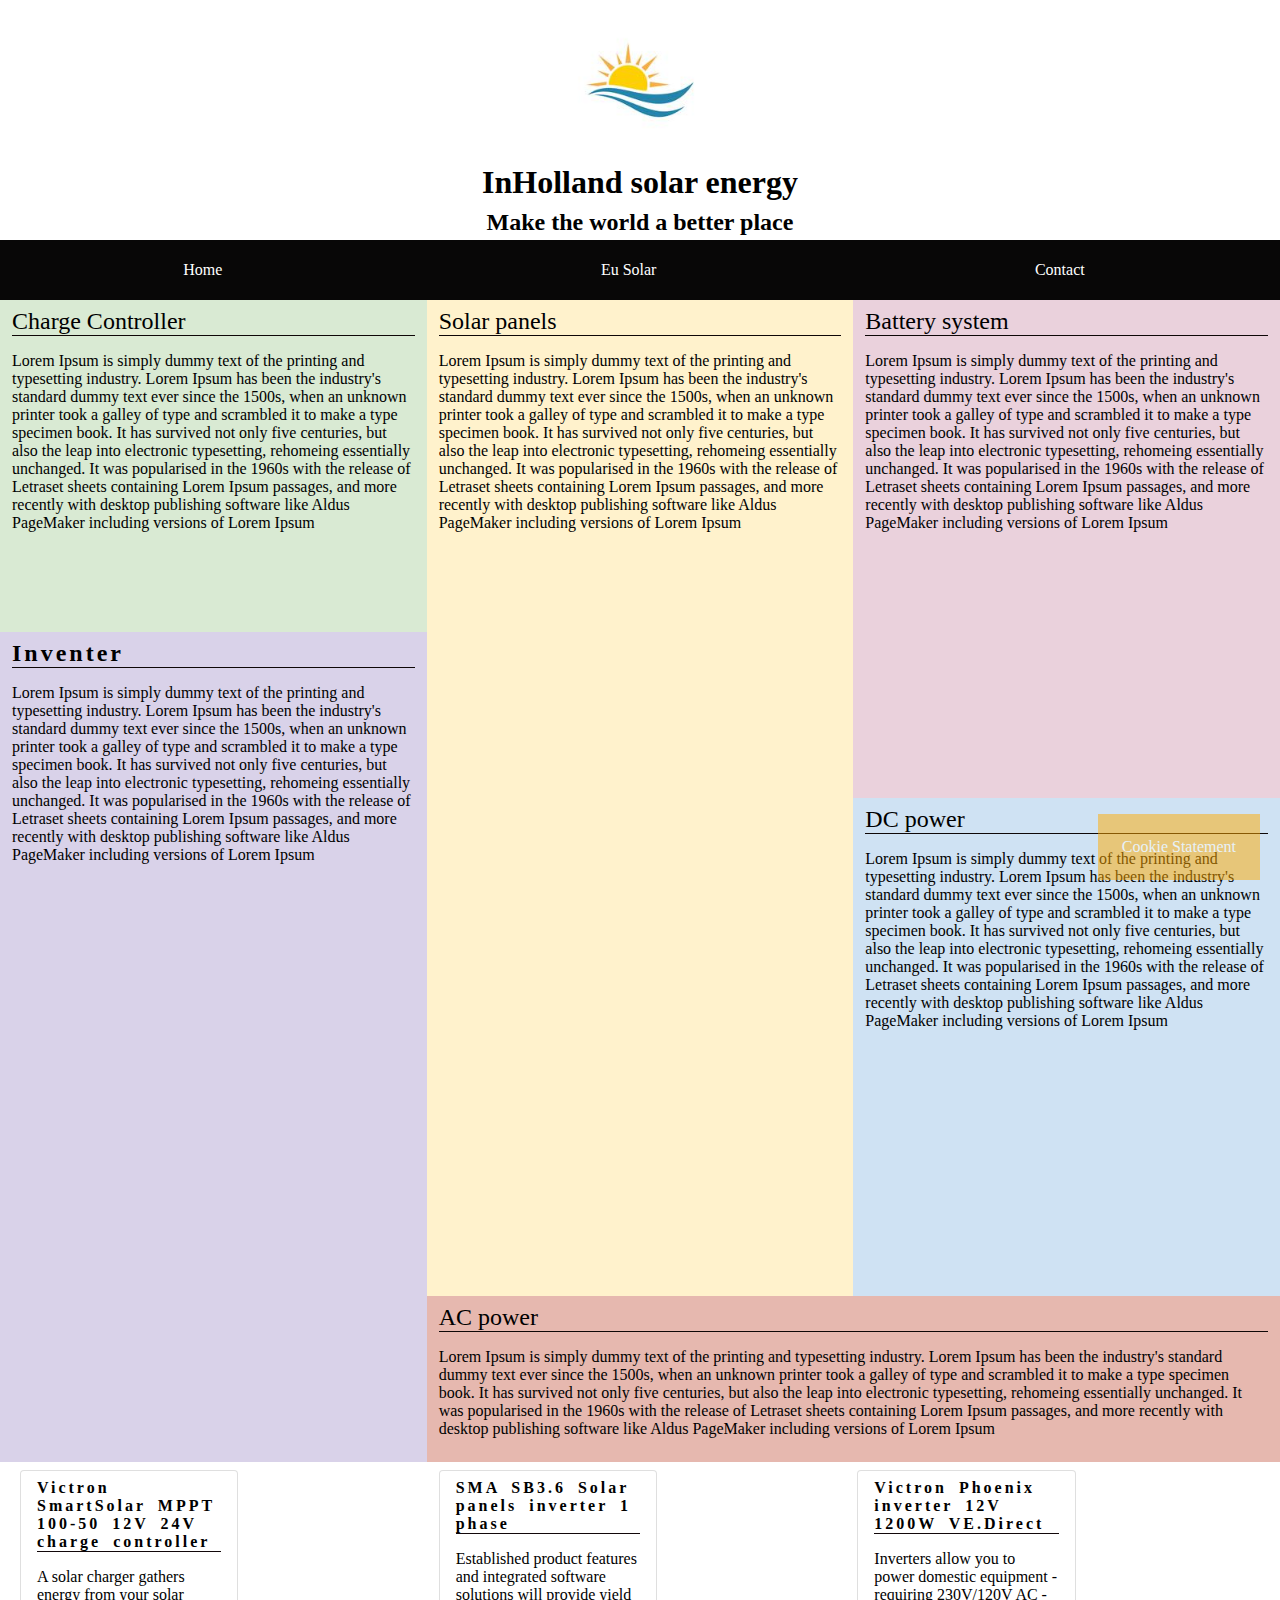
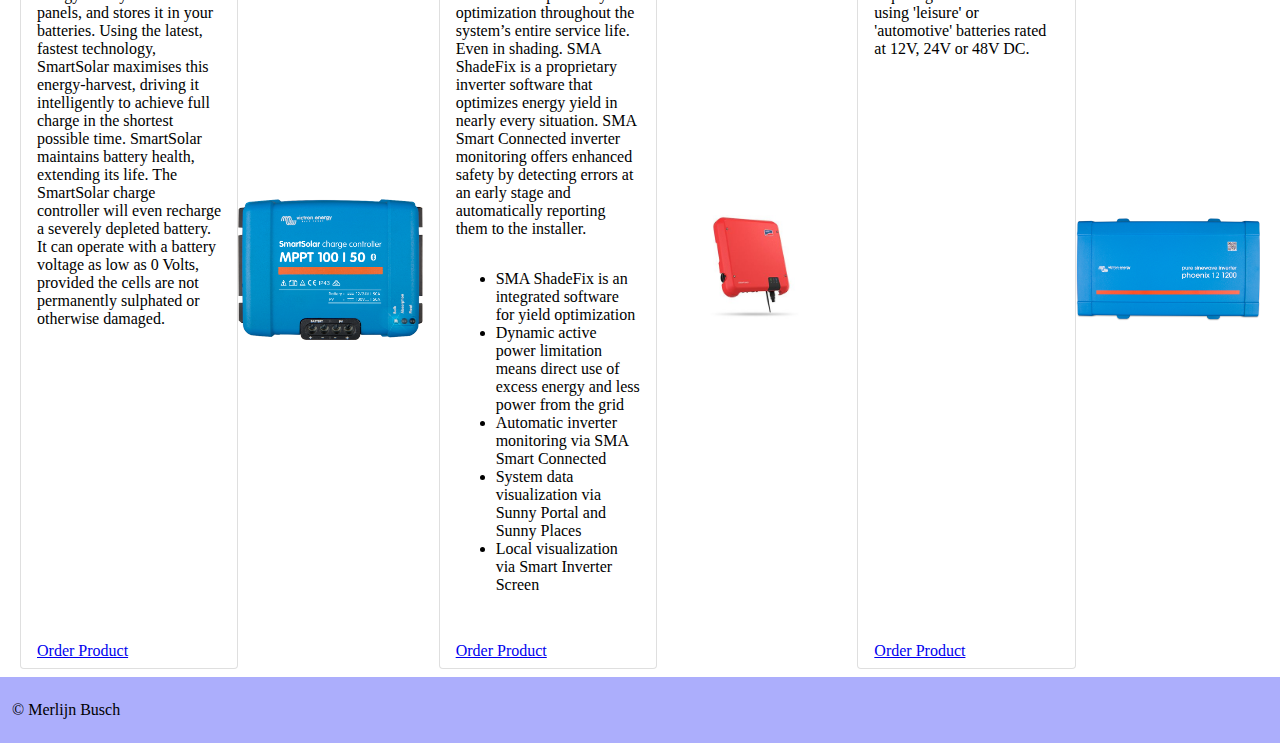
<file: howsolarworks.html>
<!doctype html>
<html lang="en" class="html">
<head>
    <meta charset="UTF-8">
    <meta name="viewport"
          content="width=device-width, user-scalable=no, initial-scale=1.0, maximum-scale=1.0, minimum-scale=1.0">
    <meta http-equiv="X-UA-Compatible" content="ie=edge">
    <title>Solar panels</title>
    <link rel="icon" type="image/x-icon" href="images/favicon.ico">
    <link rel="stylesheet" type="text/css" href="css/main.css">
    <link rel="stylesheet" type="text/css" href="css/howsolarworks.css">
</head>
<body class="body">
<header class="header">
    <!--logo-->
    <img class="header-logo" src="images/logo.jpg" alt="logo" title="logo">
    <section class="header-text-container">
        <h1 class="header-title">InHolland solar energy</h1>
        <h2 class="header-payoff">Make the world a better place</h2>
    </section>

    <nav role="navigation" class="nav">
        <section id="menuToggle">
            <input class="nav-checkbox" type="checkbox"/>
            <section class="hamburger">
                <span class="span"></span>
                <span class="span"></span>
                <span class="span"></span>
            </section>

            <ul class="nav-list" id="menu">
                <li class="nav-list-item"><a href="index.html">Home</a></li>
                <li class="nav-list-item"><a href="eusolar.html">Eu Solar</a></li>
                <li class="nav-list-item"><a href="contact.html">Contact</a></li>
            </ul>
        </section>
    </nav>

</header>

<main class="main-content">
    <section class="main-content-grid">
        <!--article 1-->

        <article class="main-content-grid-solar">
            <header>
                Solar panels
            </header>
            <p>
                Lorem Ipsum is simply dummy text of the printing and typesetting industry. Lorem Ipsum has been
                the industry's standard dummy text ever since the 1500s, when an unknown printer took a
                galley of type and scrambled it to make a type specimen book. It has survived not only five
                centuries, but also the leap into electronic typesetting, rehomeing essentially unchanged. It was
                popularised in the 1960s with the release of Letraset sheets containing Lorem Ipsum
                passages, and more recently with desktop publishing software like Aldus PageMaker including versions
                of Lorem Ipsum
            </p>
        </article>

        <!--article 2-->
        <article class="main-content-grid-charge">
            <header>
                Charge Controller
            </header>
            <p>
                Lorem Ipsum is simply dummy text of the printing and typesetting industry. Lorem Ipsum has been
                the industry's standard dummy text ever since the 1500s, when an unknown printer took a
                galley of type and scrambled it to make a type specimen book. It has survived not only five
                centuries, but also the leap into electronic typesetting, rehomeing essentially unchanged. It was
                popularised in the 1960s with the release of Letraset sheets containing Lorem Ipsum
                passages, and more recently with desktop publishing software like Aldus PageMaker including versions
                of Lorem Ipsum
            </p>
        </article>

        <!--article 3-->
        <article class="main-content-grid-battery">
            <header>
                Battery system
            </header>
            <p>
                Lorem Ipsum is simply dummy text of the printing and typesetting industry. Lorem Ipsum has been
                the industry's standard dummy text ever since the 1500s, when an unknown printer took a
                galley of type and scrambled it to make a type specimen book. It has survived not only five
                centuries, but also the leap into electronic typesetting, rehomeing essentially unchanged. It was
                popularised in the 1960s with the release of Letraset sheets containing Lorem Ipsum
                passages, and more recently with desktop publishing software like Aldus PageMaker including versions
                of Lorem Ipsum
            </p>
        </article>

        <!--article 4-->
        <article class="main-content-grid-dc">
            <header>
                DC power
            </header>
            <p>
                Lorem Ipsum is simply dummy text of the printing and typesetting industry. Lorem Ipsum has been
                the industry's standard dummy text ever since the 1500s, when an unknown printer took a
                galley of type and scrambled it to make a type specimen book. It has survived not only five
                centuries, but also the leap into electronic typesetting, rehomeing essentially unchanged. It was
                popularised in the 1960s with the release of Letraset sheets containing Lorem Ipsum
                passages, and more recently with desktop publishing software like Aldus PageMaker including versions
                of Lorem Ipsum
            </p>
        </article>

        <!--article 5-->
        <article class="main-content-grid-inventer">
            <header class="product-header">
                Inventer
            </header>
            <p>
                Lorem Ipsum is simply dummy text of the printing and typesetting industry. Lorem Ipsum has been
                the industry's standard dummy text ever since the 1500s, when an unknown printer took a
                galley of type and scrambled it to make a type specimen book. It has survived not only five
                centuries, but also the leap into electronic typesetting, rehomeing essentially unchanged. It was
                popularised in the 1960s with the release of Letraset sheets containing Lorem Ipsum
                passages, and more recently with desktop publishing software like Aldus PageMaker including versions
                of Lorem Ipsum
            </p>
        </article>

        <!--article 6-->
        <article class="main-content-grid-ac">
            <header>
                AC power
            </header>

            <p>
                Lorem Ipsum is simply dummy text of the printing and typesetting industry. Lorem Ipsum has been
                the industry's standard dummy text ever since the 1500s, when an unknown printer took a
                galley of type and scrambled it to make a type specimen book. It has survived not only five
                centuries, but also the leap into electronic typesetting, rehomeing essentially unchanged. It was
                popularised in the 1960s with the release of Letraset sheets containing Lorem Ipsum
                passages, and more recently with desktop publishing software like Aldus PageMaker including versions
                of Lorem Ipsum
            </p>
        </article>
    </section>

    <aside class="aside-product">

        <!--article 1-->
        <article class="product">
            <section class="product-section">
                <header class="product-header">
                    Victron SmartSolar MPPT 100-50 12V 24V charge controller
                </header>

                <p>
                    A solar charger gathers energy from your solar panels, and stores it in your batteries.
                    Using the latest, fastest technology, SmartSolar maximises this energy-harvest, driving
                    it intelligently to achieve full charge in the shortest possible time. SmartSolar
                    maintains battery health, extending its life.

                    The SmartSolar charge controller will even recharge a severely depleted battery. It can
                    operate with a battery voltage as low as 0 Volts, provided the cells are not permanently
                    sulphated or otherwise damaged.
                </p>

                <footer class="product-footer">
                    <a href="https://www.ikwilzonneenergie.nl/epages/61494231.sf/nl_NL/?ObjectPath=/Shops/61494231/Products/SCC110050210"
                       target="_blank">Order Product</a>
                </footer>
            </section>

            <a href="https://www.ikwilzonneenergie.nl/epages/61494231.sf/nl_NL/?ObjectPath=/Shops/61494231/Products/SCC110050210"
               target="_blank" class="product-image">
                <img class="res-image" src="images/product1.png"
                     alt="Victron SmartSolar MPPT 100-50 12V 24V charge controller"
                     title="Victron SmartSolar MPPT 100-50 12V 24V charge controller"/>
            </a>
        </article>

        <!--article 2-->
        <article class="product">
            <section class="product-section">
                <header class="product-header">
                    SMA SB3.6 Solar panels inverter 1 phase
                </header>

                <p>
                    Established product features and integrated software solutions will provide yield
                    optimization throughout the system’s entire service life. Even in shading. SMA ShadeFix
                    is a proprietary inverter software that optimizes energy yield in nearly every situation.
                    SMA Smart Connected inverter monitoring offers enhanced safety by detecting errors at
                    an early stage and automatically reporting them to the installer.

                <ul>
                    <li>SMA ShadeFix is an integrated software for yield optimization</li>
                    <li>Dynamic active power limitation means direct use of excess energy and less power from the grid
                    </li>
                    <li>Automatic inverter monitoring via SMA Smart Connected</li>
                    <li>System data visualization via Sunny Portal and Sunny Places</li>
                    <li>Local visualization via Smart Inverter Screen</li>
                </ul>
                </p>

                <footer class="product-footer">
                    <a href="https://www.ikwilzonneenergie.nl/epages/61494231.sf/nl_NL/?ObjectPath=/Shops/61494231/Products/%22SMA+Sunny+Boy+SB3.6%22"
                       target="_blank">Order Product</a>
                </footer>
            </section>

            <a href="https://www.ikwilzonneenergie.nl/epages/61494231.sf/nl_NL/?ObjectPath=/Shops/61494231/Products/%22SMA+Sunny+Boy+SB3.6%22"
               target="_blank" class="product-image">
                <img class="res-image" src="images/product2.jpg" alt="SMA SB3.6 Solar panels inverter 1 phase"
                     title="SMA SB3.6 Solar panels inverter 1 phase"/>
            </a>
        </article>

        <!--article 3-->
        <article class="product aside-product-section-3">
            <section class="product-section">
                <header class="product-header">
                    Victron Phoenix inverter 12V 1200W VE.Direct
                </header>

                <p>
                    Inverters allow you to power domestic equipment -
                    requiring 230V/120V AC - using 'leisure' or 'automotive'
                    batteries rated at 12V, 24V or 48V DC.
                </p>

                <footer class="product-footer">
                    <a href="https://www.ikwilzonneenergie.nl/epages/61494231.sf/nl_NL/?ObjectPath=/Shops/61494231/Products/PIN122120200"
                       target="_blank">Order Product</a>
                </footer>
            </section>
            <a href="https://www.ikwilzonneenergie.nl/epages/61494231.sf/nl_NL/?ObjectPath=/Shops/61494231/Products/PIN122120200"
               target="_blank" class="product-image">
                <img class="res-image" src="images/product3.png" alt="Victron Phoenix inverter 12V 1200W VE.Direct"
                     title="Victron Phoenix inverter 12V 1200W VE.Direct"/>
            </a>
        </article>
    </aside>

</main>

<footer class="footer">
    <p class="footer-text">&copy; Merlijn Busch</p>
</footer>

<section class="cookie-container">
    <p class="cookie-container-text">Cookie Statement</p>
</section>

</body>
</html>
</file>
<file: css/main.css>
/*to have 1 comment in the css*/

.html, .body {
    margin: 0;
    height: 100%;
    padding: 0;
}

.body {
    display: flex;
    flex-direction: column;
}

.header-text-container {
    display: flex;
    flex-direction: column;
}

.cookie-container {
    position: fixed;
    bottom: 0;
    right: 0;
    margin-right: 20px;
    margin-bottom: 20px;
    opacity: 0.5;
    background: #FFAA00;  /*#FFAA00 #ffffff #12080a #080707 #efacac #0e0707 #f7f7f7; Hexe decimal 7*/
    padding: 8px 24px;
    z-index: 100;
}

.cookie-container-text {
    color: #FFF;
}

.footer {
    margin-top: auto;
    width: 100%;
    background: #acaefc;
}

.footer-text {
    padding: 8px 12px;
}

.res-image {
    width: 100%;
    height: auto;
    max-width: 300px;
}

.product-image {
    display: flex;
    align-items: center;
    justify-content: center;
}

.header-logo {
    width: 200px;
    margin: 0 auto;
    height: auto;
}

.product-section {
    display: flex;
    flex-direction: column;
    padding: 8px 16px;
    min-width: 0;
    word-wrap: break-word;
    background-color: #ffffff; /*#ffffff #12080a #080707 #efacac #0e0707 #f7f7f7; Hexe decimal 6*/
    background-clip: border-box;
    border: 1px solid rgba(0, 0, 0, .125);
    border-radius: .25rem;
}

.product {
    padding: 8px;
}

.product-footer {
    margin-top: auto;
}

.product-header {
    font-weight: 800;
    letter-spacing: 3px;
    line-height: normal;
    text-indent: inherit;
    word-spacing: 5px;
    font-size: 16px;
    border-bottom: 1px solid #12080a; /*#12080a #080707 #efacac #0e0707 #f7f7f7; Hexe decimal 5*/
}

@media only screen and (min-width: 481px) and (max-width: 1179px) {
    .nav-list {
        display: flex;
        margin: 0;
        padding: 12px 24px;
    }

    .nav-list-item {
        display: block;
        margin-right: 12px;
    }

    .product {
        display: flex;
        flex-direction: row-reverse;
    }

    .product-image, .product-section {
        width: 50%;
    }
}

@media only screen and (min-width: 1180px) {
    .nav-list {
        margin: 0;
        padding: 12px 24px;
    }

    .nav-list-item {
        display: block;
        margin-right: 12px;
    }

    .product {
        display: flex;
        flex-direction: row;
    }

    .product-image, .product-section {
        width: 50%;
    }
}

@media only screen and (min-width: 481px) {
    .header {
        display: flex;
        flex-direction: column;
    }

    .nav-checkbox {
        display: none;
    }

    .nav-list {
        width: 100%;
        height: 60px;
        background: #080707; /*#080707 #efacac #0e0707 #f7f7f7; Hexe decimal 4*/
        margin: 0;
        padding: 0;
        display: flex;
        justify-content: space-around;
        align-items: center;
    }

    .nav-list-item > a {
        color: #fff;
        text-decoration: none;
    }

    .nav-list-item > a:hover {
        color: #efacac; /*#efacac #0e0707 #f7f7f7; Hexe decimal 3*/
    }

    .header-title {
        font-size: 32px;
    }

    .header-payoff {
        font-size: 24px;
        margin-top: 4px;
        margin-bottom: 4px;
    }

    .header-title, .header-payoff {
        margin: 4px auto;
    }
}

@media only screen and (max-width: 480px) {
    .header-logo {
        display: none;
    }

    .header {
        display: flex;
        flex-direction: row;
        justify-content: space-between;
    }

    #menuToggle input:checked ~ ul {
        display: block;
    }

    .nav-list {
        display: none;
    }

    .header-text-container {
        width: 80%;
    }

    .nav {
        width: 20%;
    }

    h1 {
        font-size: 18px;
    }

    h2 {
        font-size: 16px;
    }

    .nav-list {
        left: 0;
        top: 0;
        right: 0;
        margin: 0;
        padding: 8px 24px;
        position: absolute;
        height: 100px;
        background-color: #f7f7f7; /* #0e0707 #f7f7f7; Hexe decimal 2*/
    }

    .product {
        display: flex;
        flex-direction: column;
    }

    .product-image, .product-section {
        width: calc(100% - 38px);
    }

    #menuToggle .span {
        display: block;
        width: 33px;
        height: 4px;
        margin-bottom: 5px;
        position: relative;

        background: #cdcdcd;
        border-radius: 3px;

        z-index: 1;
    }

    #menuToggle input {
        top: 15px;
        position: absolute;
        right: 15px;
        display: block;
        width: 40px;
        height: 32px;
        cursor: pointer;
        opacity: 0;
        z-index: 2;
        -webkit-touch-callout: none;
    }

    .hamburger {
        top: 15px;
        position: absolute;
        right: 15px;
    }

    .nav-list-item {
        text-decoration: none;
        display: flex;
        justify-content: center;
        align-items: center;
    }

    .nav-list-item > a {
        text-decoration: none;
        color: #fff;
        font-size: 24px;
        margin-bottom: 4px;
    }

    .nav-list-item a {
        text-decoration: none;
        color: #0e0707; /* #0e0707 Hexe decimal 1*/
        border-bottom: 1px solid;
    }

    .header-title, .header-payoff {
        margin: 0;
        padding: 12px 4px;
    }
}
</file>
<file: css/contact.css>
.main-content-form-section {
    display: flex;
    flex-direction: column;
    margin: 8px 0;
    padding: 0 2%;
}

.main-content-form-section-submit {
    display: flex;
    align-items: flex-end;
}

.main-content-form-submit {
    width: 100px;
}

.main-content-form {
    padding: 6px 24px;
}


@media only screen and (min-width: 481px) and (max-width: 1179px) {
    .contact-container {
        display: flex;
        flex-direction: row;
    }

    .main-content-form {
        width: calc(100% / 2);
    }

    .main-content-aside {
        width: calc(100% / 2);
    }
}

@media only screen and (min-width: 1180px) {
    .contact-container {
        display: flex;
        flex-direction: row;
    }

    .main-content-form {
        width: calc((100% / 3) * 2);
    }

    .main-content-aside {
        width: calc((100% / 3) * 1);
    }
}

@media only screen and (max-width: 480px) {
    .main-content-article {
        display: none;
    }

    .main-content {
        display: flex;
        flex-direction: column;
    }

    .contact-container {
        display: flex;
        flex-direction: column;
    }
}
</file>
<file: css/eusolar.css>
.min-width-table {
    min-width: 50px;
}

.table-text {
    font-size: 11px;
    min-width: 50px
}

.table-header-bar {
    font-size: 10px;
    background-color: #000000;
    color: #FFFFFF;
    border: 1px solid;
    border-left-color: #000000;
    border-right-color: #000000;
    border-top-color: #000000;
    border-bottom-color: #000000;
    min-width: 50px;
}

.table-text-type-one {
    font-size: 10px;
    background-color: #FFFF00;
    border: 1px solid;
    border-left-color: #000000;
    border-right-color: #000000;
    border-top-color: #000000;
    border-bottom-color: #000000;
    min-width: 50px
}

.table-text-type-two {
    text-align: right;
    font-size: 10px;
    border: 1px solid;
    border-left-color: #000000;
    border-right-color: #000000;
    border-top-color: #000000;
    border-bottom-color: #000000;
    min-width: 50px;
}

.table-text-type-three {
    text-align: right;
    font-size: 10px;
    background-color: #CCCCFF;
    border: 1px solid;
    border-left-color: #000000;
    border-right-color: #000000;
    border-top-color: #000000;
    border-bottom-color: #000000;
    min-width: 50px;
}

.table-height {
    height: 19px;
}

.table-info-text {
    white-space: nowrap;
    hyphens: none;
}

.main-content-table {
    overflow-x: auto;
}

.table {
    width: 100%;
}
.main-content-article-wrapper {
    display: flex;
    flex-direction: column;
    padding: 8px 16px;
    min-width: 0;
    word-wrap: break-word;
    background-color: #fff;
    background-clip: border-box;
    border: 1px solid rgba(31, 17, 17, 0.62);
    border-radius: .25rem;
    margin: 8px;
}

.main-content-article-wrapper > header {
    font-weight: 800;
    font-size: 16px;
    border-bottom: 1px solid #0e0707;
}


@media only screen and (min-width: 481px) and (max-width: 1179px) {
    .main-content-aside {
        display: flex;
        flex-direction: row;
        justify-content: space-between;
        padding: 0 8px;
    }

    .main-content {
        display: flex;
        flex-direction: column;
    }

    .main-content-aside-product-1 {
        display: none;
    }

    .product {
        width: calc(100% / 2);
    }
}


@media only screen and (min-width: 1180px) {
    .main-content {
        display: flex;
        flex-flow: wrap;
    }

    .main-content-article {
        width: 100%;
    }

    .main-content-table {
        width: 67%;
    }

    .main-content-aside {
        width: 33%;
    }
}

@media only screen and (max-width: 480px) {
    .main-content-article {
        display: none;
    }

    .main-content {
        display: flex;
        flex-direction: column;
    }
}
</file>
<file: css/howsolarworks.css>
.main-content-grid > article {
    padding: 8px 12px;
}

.main-content-grid > article > header {
    font-size: 24px;
    border-bottom: 1px solid #0e0707;
}

@media only screen and (min-width: 1180px) {
    .aside-product {
        display: flex;
        justify-content: space-between;
        flex-direction: row;
        padding: 0 12px;
    }

    .product {
        width: calc(100% / 3);
    }

    .main-content-grid {
        display: grid;
        grid-template-columns: repeat(3, 1fr);
        grid-template-rows: repeat(7, 1fr);
    }

    /*grid item 6*/
    .main-content-grid-ac {
        background-color: #e6b8af;
        grid-column: 2 / 4;
        grid-row: 7;
    }

    /*grid item 4*/
    .main-content-grid-dc {
        background-color: #cfe2f3;
        grid-column: 3;
        grid-row: 4 / 7;
    }

    /*grid item 3*/
    .main-content-grid-battery {
        background-color: #ead1dc;
        grid-column: 3;
        grid-row: 1 / 4;
    }

    /*grid item 1*/
    .main-content-grid-solar {
        background-color: #fff2cc;
        grid-column: 2;
        grid-row: 1 / 7;
    }

    /*grid item 2*/
    .main-content-grid-charge {
        background-color: #d9ead3;
        grid-column: 1;
        grid-row: 1 / 3;
    }

    /*grid item 5*/
    .main-content-grid-inventer {
        background-color: #d9d2e9;
        grid-column: 1;
        grid-row: 3 / 8;
    }
}

@media only screen and (min-width: 481px) and (max-width: 1179px) {
    .aside-product {
        display: flex;
        justify-content: space-between;
        flex-direction: row;
        padding: 0 12px;
    }

    .product {
        width: calc(100% / 2);
    }

    .aside-product-section-3 {
        display: none;
    }

    .main-content-grid {
        display: grid;
        grid-template-columns: repeat(2, 1fr);
        grid-template-rows: repeat(8, 1fr);
    }

    /*grid item 6*/
    .main-content-grid-ac {
        background-color: #e6b8af;
        grid-column: 1 / 3;
        grid-row: 7 / 9;
    }

    /*grid item 4*/
    .main-content-grid-dc {
        display: none;
    }

    /*grid item 3*/
    .main-content-grid-battery {
        background-color: #ead1dc;
        grid-column: 1;
        grid-row: 3 / 7;
    }

    /*grid item 1*/
    .main-content-grid-solar {
        background-color: #fff2cc;
        grid-column: 1;
        grid-row: 1 / 3;
    }

    /*grid item 2*/
    .main-content-grid-charge {
        background-color: #d9ead3;
        grid-column: 2;
        grid-row: 1 / 4;
    }

    /*grid item 5*/
    .main-content-grid-inventer {
        background-color: #d9d2e9;
        grid-column: 2;
        grid-row: 4 / 7;
    }
}

@media only screen and (max-width: 480px) {
    .aside-product {
        display: flex;
        flex-direction: column;
        padding: 0 12px;
    }

    .main-content-grid {
        display: grid;
        grid-template-columns: repeat(2, 1fr);
        grid-template-rows: repeat(12, 1fr);
    }

    /*grid item 6*/
    .main-content-grid-ac {
        display: none;
    }

    /*grid item 4*/
    .main-content-grid-dc {
        display: none;
    }

    /*grid item 3*/
    .main-content-grid-battery {
        background-color: #ead1dc;
        grid-column: 1 / 3;
        grid-row: 4 / 7;
    }

    /*grid item 1*/
    .main-content-grid-solar {
        background-color: #fff2cc;
        grid-column: 1 / 3;
        grid-row: 7 / 10;
    }

    /*grid item 2*/
    .main-content-grid-charge {
        background-color: #d9ead3;
        grid-column: 1 / 3;
        grid-row: 10 / 13;
    }

    /*grid item 5*/
    .main-content-grid-inventer {
        background-color: #d9d2e9;
        grid-column: 1 / 3;
        grid-row: 1 / 4;
    }
}
</file>
